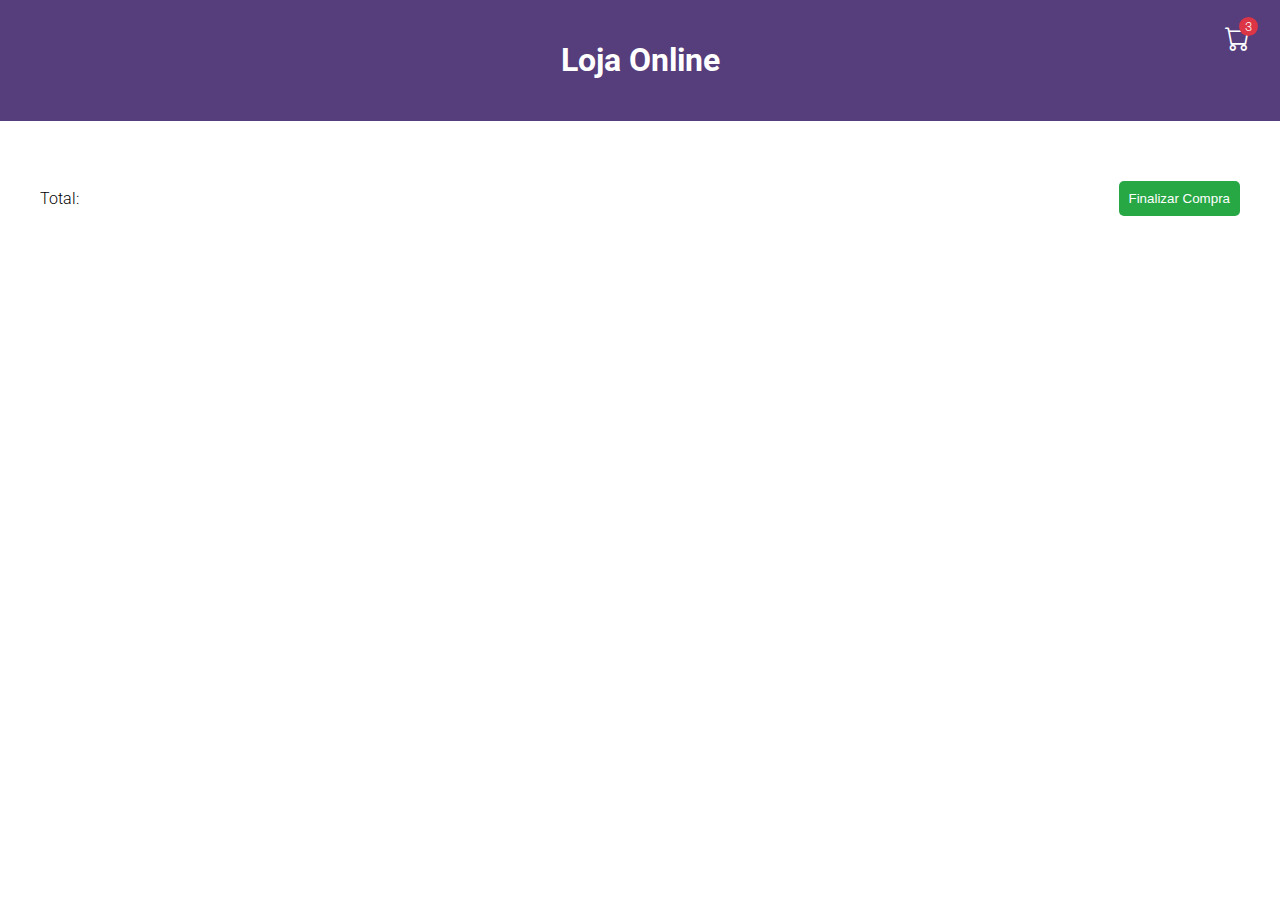
<file: CarrinhoDeCompras/carrinho.html>
<!DOCTYPE html>
<html lang="pt-BR">

<head>
    <meta charset="UTF-8">
    <meta name="viewport" content="width=device-width, initial-scale=1.0">
    <title>Carrinho de Compras</title>
    <link rel="stylesheet" href="style.css">
</head>

<body>
    <header>
        <h1>Loja Online</h1>
        <div class="carrinho-badge">
            <a href="#">
                <i class="bi bi-cart icone-carrinho"></i>
                <span class="contador">3</span>
            </a>
        </div>
    </header>

    <main class="carrinho">

        <div class="carrinho-produtos">
            
            <!-- Criação dos produtos do storage -->

        </div>

        <div class="total">
            <p>Total: <span class="total-compra"></span></p>
            <button class="botao-comprar">Finalizar Compra</button>
        </div>
    </main>

    <script>

        let carrinho = localStorage.getItem("carrinho");
        
        carrinho = JSON.parse(carrinho);
        console.log(carrinho)

        elementosNoCarrinho = carrinho.length;

        for (let i = 0; i < elementosNoCarrinho; i++) {            
            criarItemCarrinho(carrinho[i]);
        }

        function criarItemCarrinho(itemLista) {
            
            let itemCarrinho = document.createElement('div');
            itemCarrinho.classList.add('item-carrinho');

            let item = document.createElement('div');
            item.classList.add('item');

            let imagem = document.createElement('img');
            imagem.src = "https://picsum.photos/300/500";
            imagem.classList.add("item-img");

            item.appendChild(imagem);

            let itemInfo = document.createElement('div');
            itemInfo.classList.add('item-info');

            let nomeProduto = document.createElement('h2');
            nomeProduto.textContent = itemLista.nome;

            let precoProduto = document.createElement('p');
            precoProduto.classList.add('preco');
            precoProduto.textContent = itemLista.preço;

            let quantidadeProduto = document.createElement('input');
            quantidadeProduto.id = "quantidade"
            quantidadeProduto.type = "number"
            quantidadeProduto.value = itemLista.quantidade;

            itemInfo.appendChild(nomeProduto);
            itemInfo.appendChild(precoProduto);
            itemInfo.appendChild(quantidadeProduto);

            let botaoRemover = document.createElement('button');
            botaoRemover.classList.add('botao-remover');
            botaoRemover.textContent = 'Remover';
            
            item.appendChild(itemInfo);
            itemCarrinho.appendChild(item);
            itemCarrinho.appendChild(botaoRemover);

            let carrinho = document.querySelector('.carrinho-produtos');
            carrinho.appendChild(itemCarrinho);

            botaoRemover.addEventListener('click', ()=>{
                itemCarrinho.remove(itemCarrinho);

                let carrinho = localStorage.getItem('carrinho');
                carrinho = JSON.parse(carrinho);

                carrinho.forEach((produto, index) => {
                    if (produto.nome == itemLista.nome) {
                        carrinho.splice(index, 1);
                    }
                });

                carrinho = JSON.stringify(carrinho);
                localStorage.setItem('carrinho', carrinho);

            });
        }

        function atualizarTotal(){

            let total = 0;

            let carrinho = localStorage.getItem('carrinho');
            carrinho = JSON.parse(carrinho);

            carrinho.forEach((produto)=> {

                let preco = (produto.preço);
                preco = preco.replace('R$', '');
                preco = preco.replace(',',  '.');

                let quantidade = produto.quantidade;

                total = total + (quantidade * preco);

            });

            let totalCompra = document.querySelector('.total-compra');
            totalCompra.textContent = total;

        }

        atualizarTotal();

    </script>

</body>

</html>
</file>
<file: CarrinhoDeCompras/style.css>
@import url("https://cdn.jsdelivr.net/npm/bootstrap-icons@1.11.3/font/bootstrap-icons.min.css");
@import url('https://fonts.googleapis.com/css2?family=Roboto:ital,wght@0,100;0,300;0,400;0,500;0,700;0,900;1,100;1,300;1,400;1,500;1,700;1,900&display=swap');
/* Estilos Gerais */
body {
    font-family: "Roboto", sans-serif;
    font-weight: 300;

    margin: 0;
    padding: 0;
    display: flex;
    flex-direction: column;
    align-items: center;
  }
  
  header {
    width: 100%;
    background-color: #563d7c;
    color: #fff;
    padding: 1em;
    text-align: center;
    position: relative;
    padding: 20px;
  }
  
  .carrinho-badge {
    position: absolute;
    top: 25px;
    right: 50px;
    
  }
  
  .icone-carrinho {
    width: 30px;
    height: 30px;

    color: #fff;
    font-size: 25px;
    
  }
  
  .contador {
    position: absolute;
    top: -8px;
    right: -8px;
    background-color: #dc3545;
    color: #fff;
    padding: 2px 6px;
    border-radius: 50%;
    font-size: 0.8em;
  }
  
  main {
    width: 1200px;
    padding: 2em;
  }
  
  /* Lista de Produtos */
  .lista-produtos {
    display: grid;
    grid-template-columns: repeat(auto-fit, minmax(200px, 1fr));
    gap: 20px;
  }
  
  .produto-item {
    display: flex;
    flex-direction: column;
    align-items: center;
    border: 1px solid #ddd;
    padding: 1em;
    border-radius: 8px;
    text-align: center;
  }
  
  .produto-img {
    max-width: 100%;
    object-fit: cover;
    border-radius: 5px;
  }
  
  .preco {
    font-size: 1.2em;
    color: #28a745;
  }
  
  .botao {
    padding: 8px 12px;
    background-color: #563d7c;
    color: #fff;
    text-decoration: none;
    border-radius: 5px;
    margin-top: 10px;
  }
  
  
  /* Tela do Carrinho */
  .carrinho {
    display: flex;
    flex-direction: column;
    gap: 20px;
  }

  .item {
    display: flex;
    gap: 30px;
    align-items: center;
  }
  
  .item-carrinho {
    display: flex;
    align-items: center;
    border-bottom: 1px solid #ddd;
    padding-bottom: 10px;
    justify-content: space-between;
  }
  
  .item-img {
    width: 150px;
    height: 150px;
    object-fit: cover;
  }
  
  .item-info {
    display: flex;
    flex-direction: column;
  }
  
  #quantidade {
    width: 50px;
    padding: 10px;
  }
  
  .botao-remover {
    padding: 10px;
    background-color: #dc3545;
    color: #fff;
    border: none;
    cursor: pointer;
    border-radius: 5px;
  }
  
  .total {
    display: flex;
    justify-content: space-between;
    align-items: center;
  }
  
  .botao-comprar {
    padding: 10px;
    background-color: #28a745;
    color: #fff;
    border: none;
    cursor: pointer;
    border-radius: 5px;
  }
</file>
